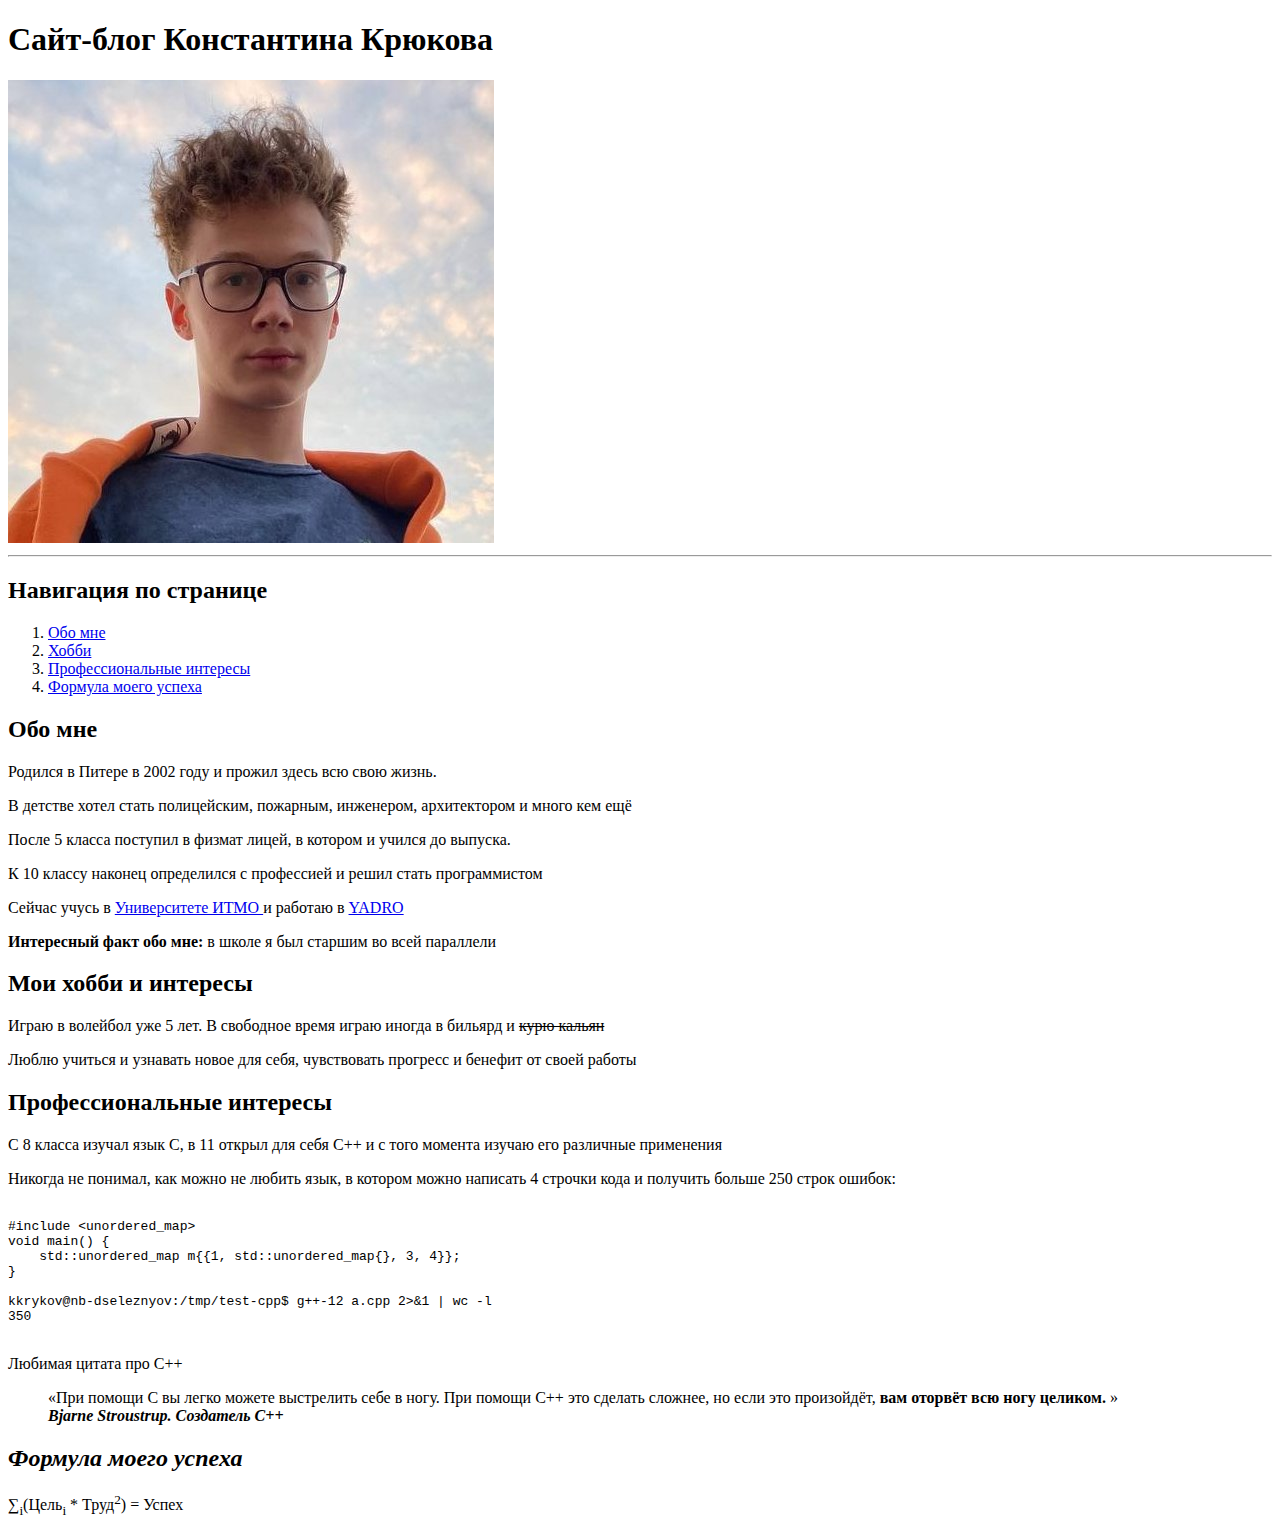
<file: lab1/index.html>
<!DOCTYPE html>

<html>
    <head>

        <link rel="stylesheet" href="outlines.css"/>

        <title>
            Konstantin Kryukov
        </title>

        <meta charset="utf-8">

        <meta name="keywords" content="константин крюков блог">

        <meta name="description" content="Блог Константина Крюкова">

    </head>

    <body>
        <header>
            <h1> Сайт-блог Константина Крюкова </h1>
            <img src="photo_small.jpg" alt="Personal photo" class="image">
        </header>

        <hr>

        <main>
            <article id="kkryukov_blog">
                <nav>
                    <h2> Навигация по странице </h2>
                    <ol>
                        <li> <a href="#about_me"> Обо мне </a> </li>
                        <li> <a href="#hobby"> Хобби </a> </li>
                        <li> <a href="#professional-interests"> Профессиональные интересы </a> </li>
                        <li> <a href="#success-formula"> Формула моего успеха </a> </li>
                    </ol>
                </nav>

                <section id="about_me">
                    <h2> Обо мне </h2>
                    <p> Родился в Питере в 2002 году и прожил здесь всю свою жизнь. </p>
                    <p> В детстве хотел стать полицейским, пожарным, инженером, архитектором и много кем ещё </p>
                    <p> После 5 класса поступил в физмат лицей, в котором и учился до выпуска. </p>
                    <p> К 10 классу наконец определился с профессией и решил стать программистом </p>
                    <p> Сейчас учусь в <a href="https://itmo.ru/"> Университете ИТМО </a> и работаю в <a href="https://yadro.com/"> YADRO </a> </p>
                    <aside>
                        <p> <b> Интересный факт обо мне: </b> в школе я был старшим во всей параллели </p>
                    </aside>
                </section>

                <section id="hobby">
                    <h2> Мои хобби и интересы </h2>
                    <p> Играю в волейбол уже 5 лет. В свободное время играю иногда в бильярд и <s> курю кальян </s> </p>
                    <p> Люблю учиться и узнавать новое для себя, чувствовать прогресс и бенефит от своей работы </p>
                </section>

                <section id="professional-interests">
                    <h2> Профессиональные интересы </h2>
                    <p> С 8 класса изучал язык С, в 11 открыл для себя C++ и с того момента изучаю его различные применения </p>
                    <p> Никогда не понимал, как можно не любить язык, в котором можно написать 4 строчки кода и получить больше 250 строк ошибок: </p>
                    <pre>
                        <code>
#include &lt;unordered_map&gt;
void main() {
    std::unordered_map m{{1, std::unordered_map{}, 3, 4}};
}
                        </code>
kkrykov@nb-dseleznyov:/tmp/test-cpp$ g++-12 a.cpp 2>&1 | wc -l
350
                    </pre>
                    <p> Любимая цитата про C++ </p>
                    <blockquote>
                        «При помощи C вы легко можете выстрелить себе в ногу. При помощи C++ это сделать сложнее, но если это произойдёт, <strong> вам оторвёт всю ногу целиком. </strong>»
                        <br>
                        <i> <b> Bjarne Stroustrup. Создатель C++ </b> </i>
                    </blockquote>
                </section>
            <section id="success-formula">
                <h2> <i> Формула моего успеха </i> </h2>
                <p> &#8721;<sub>i</sub>(Цель<sub>i</sub> * Труд<sup>2</sup>) = Успех </p>
            </section>

            </article>
        </main>

        <footer>

        </footer>

    </body>

</html>
</file>
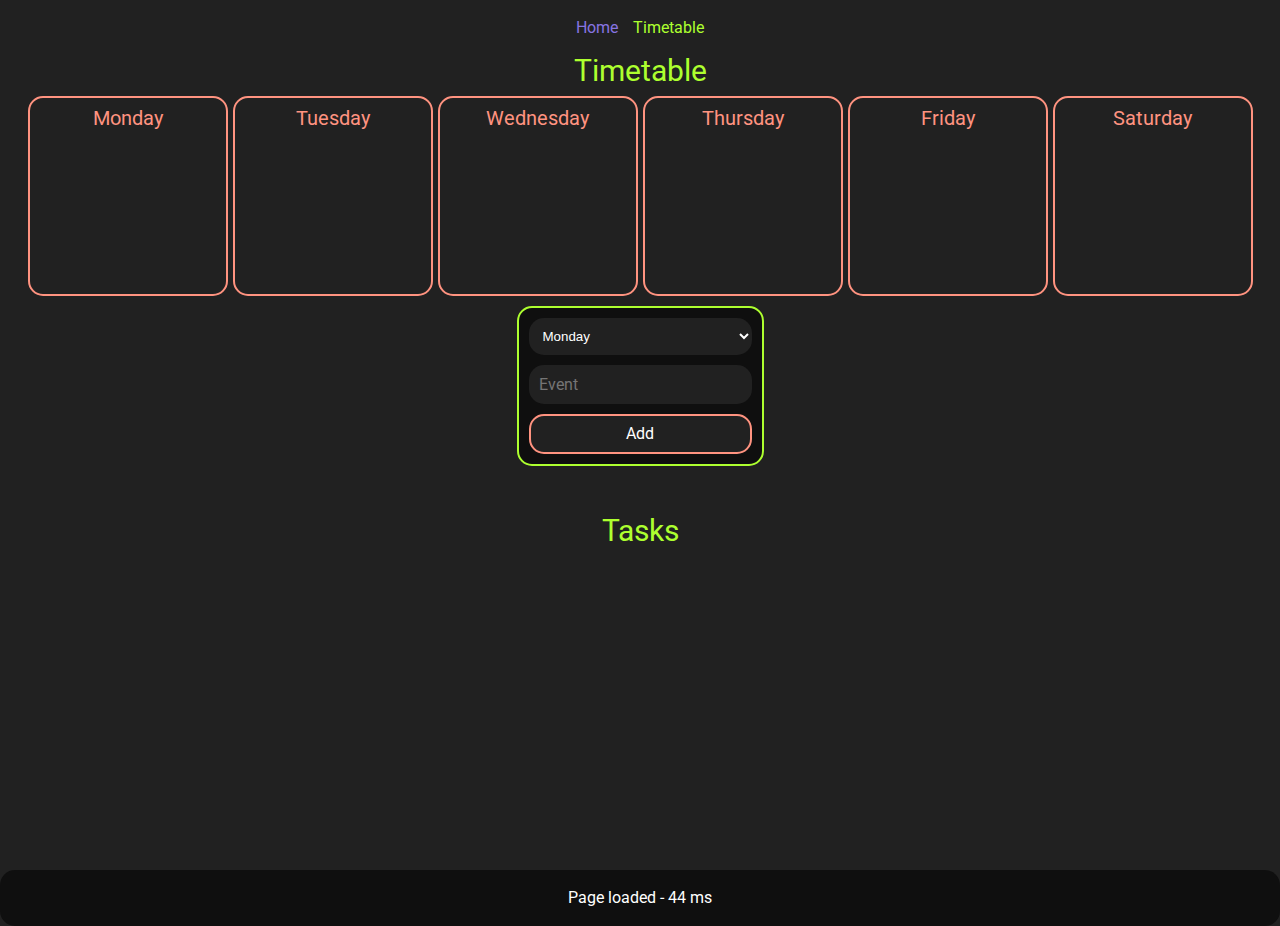
<file: timetable.html>
<!DOCTYPE html>
<html>
  <head>
    <title>Timetable</title>
    <meta charset="utf-8">
    <link rel="stylesheet" href="css//timetable.css"/>
    <script src="js/timetable.js"></script>
    <script src="js/pageload.js"></script>
    <script src="js/LoadTosos.js"></script>
    <meta name="keywords" content="константин крюков блог">
    <meta name="description" content="Блог Константина Крюкова">
    <meta name="viewport" content="width=device-width">
  </head>
  <body>
    <div class="container">
      <header class="header">
        <nav class="navigation">
          <a class="navigation__link" href="index.html">Home</a>
          <a class="navigation__link navigation--current" href="timetable.html">Timetable</a>
        </nav>
      </header>
      <main class="main">
        <form class="timetable" id="timetable">
          <h2  class="timetable__title">Timetable</h2>
          <div class="timetable__days">
            <div class="day">
              <p class="day__title">Monday</p>
              <ul class="day__events" id="monday"></ul>
            </div>
            <div class="day">
              <p class="day__title">Tuesday</p>
              <ul class="day__events" id="tuesday"></ul>
            </div>
            <div class="day">
              <p class="day__title">Wednesday</p>
              <ul class="day__events" id="wednesday"></ul>
            </div>
            <div class="day">
              <p class="day__title">Thursday</p>
              <ul class="day__events" id="thursday"></ul>
            </div>
            <div class="day">
              <p class="day__title">Friday</p>
              <ul class="day__events" id="friday"></ul>
            </div>
            <div class="day">
              <p class="day__title">Saturday</p>
              <ul class="day__events" id="saturday"></ul>
            </div>
          </div>
          <div class="timetable__create">
            <select class="timetable__select" id="event-select">
              <option value="monday" selected>Monday</option>
              <option value="tuesday">Tuesday</option>
              <option value="wednesday">Wednesday</option>
              <option value="thursday">Thursday</option>
              <option value="friday">Friday</option>
              <option value="saturday">Saturday</option>
            </select>
            <input class="timetable__create-button" id="event-name" type="text" placeholder="Event">
            <button class="timetable__submit" type="submit">Add</button>
          </div>
        </form>
        <div class="tasks">
          <h2 class="tasks__title">Tasks</h2>
          <div class="tasks__items" id="tasks">
            <div class="task-preloader"></div>
            <div class="task-preloader"></div>
            <div class="task-preloader"></div>
            <div class="task-preloader"></div>
            <div class="task-preloader"></div>
          </div>
        </div>
      </main>
      <footer class="footer">
        <p id="time">Page loaded - ms</p>
      </footer>
    </div>
  </body>
</html>
</file>
<file: lab1/outlines.css>
/* .clipped {
    clip-path: circle(50% at 50% 50%);
    margin: 0cqmax;
}

.text {
    align-self: flex-end;
  }

  .image {
    width: 42px;
    height: 42px;
  }

  .paragraph {
    display: flex;
  } */
</file>
<file: css/timetable.css>
@import url("https://fonts.googleapis.com/css2?family=Roboto:wght@500&display=swap");
@import url(reset.css);
:root {
  --color-primary: #fff;
  --color-links: rgb(135,116,225);
  --color-peer: #ff9380;
  --color-peer-2: #adff2f;
  --color-background: #212121;
  --color-background-secondary: #0f0f0f;
  --color-background-third: #202121;
}

html {
  background: var(--color-background);
  scroll-behavior: smooth;
}

body {
  margin: 0;
  font-family: "Roboto", sans-serif;
}

a {
  color: var(--color-links);
  text-decoration: none;
}

h1, h2, h3, h4, h5, h6 {
  font-size: 16px;
}

.line-through {
  text-decoration: line-through;
}

.container {
  position: relative;
  display: -webkit-box;
  display: -ms-flexbox;
  display: flex;
  -webkit-box-orient: vertical;
  -webkit-box-direction: normal;
      -ms-flex-direction: column;
          flex-direction: column;
  color: var(--color-primary);
  padding: 0 15px 100px 15px;
  -webkit-box-align: center;
      -ms-flex-align: center;
          align-items: center;
  width: 100%;
  max-width: 1400px;
  margin: 0 auto;
  min-height: 100vh;
}

.header {
  display: -webkit-box;
  display: -ms-flexbox;
  display: flex;
  -webkit-box-orient: vertical;
  -webkit-box-direction: normal;
      -ms-flex-direction: column;
          flex-direction: column;
  -webkit-box-align: center;
      -ms-flex-align: center;
          align-items: center;
  width: 100%;
}

.navigation {
  display: -webkit-box;
  display: -ms-flexbox;
  display: flex;
  -webkit-box-orient: horizontal;
  -webkit-box-direction: normal;
      -ms-flex-direction: row;
          flex-direction: row;
  gap: 15px;
  padding: 20px 0;
}
.navigation__link {
  color: var(--color-links);
  -webkit-transition-duration: 0.5s;
          transition-duration: 0.5s;
}
.navigation__link:hover {
  color: var(--color-peer-2);
  -webkit-transition-duration: 0.5s;
          transition-duration: 0.5s;
}
.navigation--current {
  color: var(--color-peer-2);
}

.timetable {
  display: -webkit-box;
  display: -ms-flexbox;
  display: flex;
  -webkit-box-orient: vertical;
  -webkit-box-direction: normal;
      -ms-flex-direction: column;
          flex-direction: column;
  gap: 10px;
  -webkit-box-align: center;
      -ms-flex-align: center;
          align-items: center;
}
.timetable__title {
  font-size: 30px;
  color: var(--color-peer-2);
}
.timetable__days {
  display: -webkit-box;
  display: -ms-flexbox;
  display: flex;
  -webkit-box-orient: horizontal;
  -webkit-box-direction: normal;
      -ms-flex-direction: row;
          flex-direction: row;
  -webkit-box-pack: center;
      -ms-flex-pack: center;
          justify-content: center;
  gap: 5px;
  -ms-flex-wrap: wrap;
      flex-wrap: wrap;
}
.timetable__create {
  display: -webkit-box;
  display: -ms-flexbox;
  display: flex;
  -webkit-box-orient: vertical;
  -webkit-box-direction: normal;
      -ms-flex-direction: column;
          flex-direction: column;
  gap: 10px;
  background: var(--color-background-secondary);
  border: 2px solid var(--color-peer-2);
  border-radius: 15px;
  padding: 10px;
}
.timetable__select {
  background: var(--color-background);
  color: var(--color-primary);
  border-radius: 15px;
  padding: 10px;
}
.timetable__create-button {
  background: var(--color-background);
  color: var(--color-primary);
  border-radius: 15px;
  padding: 10px;
}
.timetable__submit {
  background: var(--color-background);
  color: var(--color-primary);
  border: 2px solid var(--color-peer);
  border-radius: 15px;
  padding: 10px;
}

.day {
  padding: 10px;
  border: 2px solid var(--color-peer);
  border-radius: 15px;
  min-width: 200px;
  max-width: 200px;
  min-height: 200px;
}
.day__title {
  color: var(--color-peer);
  text-align: center;
  font-size: 20px;
}
.day__events {
  display: -webkit-box;
  display: -ms-flexbox;
  display: flex;
  -webkit-box-orient: vertical;
  -webkit-box-direction: normal;
      -ms-flex-direction: column;
          flex-direction: column;
  gap: 10px;
}

.event {
  display: -webkit-box;
  display: -ms-flexbox;
  display: flex;
  -webkit-box-orient: horizontal;
  -webkit-box-direction: normal;
      -ms-flex-direction: row;
          flex-direction: row;
  -webkit-box-pack: justify;
      -ms-flex-pack: justify;
          justify-content: space-between;
  border-top: 1px solid var(--color-peer);
  padding: 5px 10px;
}
.event__input {
  -webkit-tap-highlight-color: rgba(0, 0, 0, 0);
  background: var(--color-background);
}

.footer {
  position: absolute;
  bottom: 0;
  background: var(--color-background-secondary);
  width: 100%;
  border-radius: 15px;
  padding: 20px;
  text-align: center;
}

.task-preloader {
  height: 50px;
  width: 100%;
  background: var(--color-background-secondary);
  border-radius: 15px;
}

.tasks {
  padding-top: 50px;
  display: -webkit-box;
  display: -ms-flexbox;
  display: flex;
  -webkit-box-orient: vertical;
  -webkit-box-direction: normal;
      -ms-flex-direction: column;
          flex-direction: column;
  gap: 10px;
  -webkit-box-align: center;
      -ms-flex-align: center;
          align-items: center;
}
.tasks__title {
  color: var(--color-peer-2);
  font-size: 30px;
}
.tasks__items {
  display: -webkit-box;
  display: -ms-flexbox;
  display: flex;
  -webkit-box-orient: vertical;
  -webkit-box-direction: normal;
      -ms-flex-direction: column;
          flex-direction: column;
  max-width: 400px;
  -webkit-box-align: center;
      -ms-flex-align: center;
          align-items: center;
  gap: 5px;
}

.task {
  display: -webkit-box;
  display: -ms-flexbox;
  display: flex;
  width: 100%;
  background: var(--color-background-secondary);
  border-radius: 15px;
  padding: 20px 10px;
}
.task__title {
  padding-left: 15px;
}
</file>
